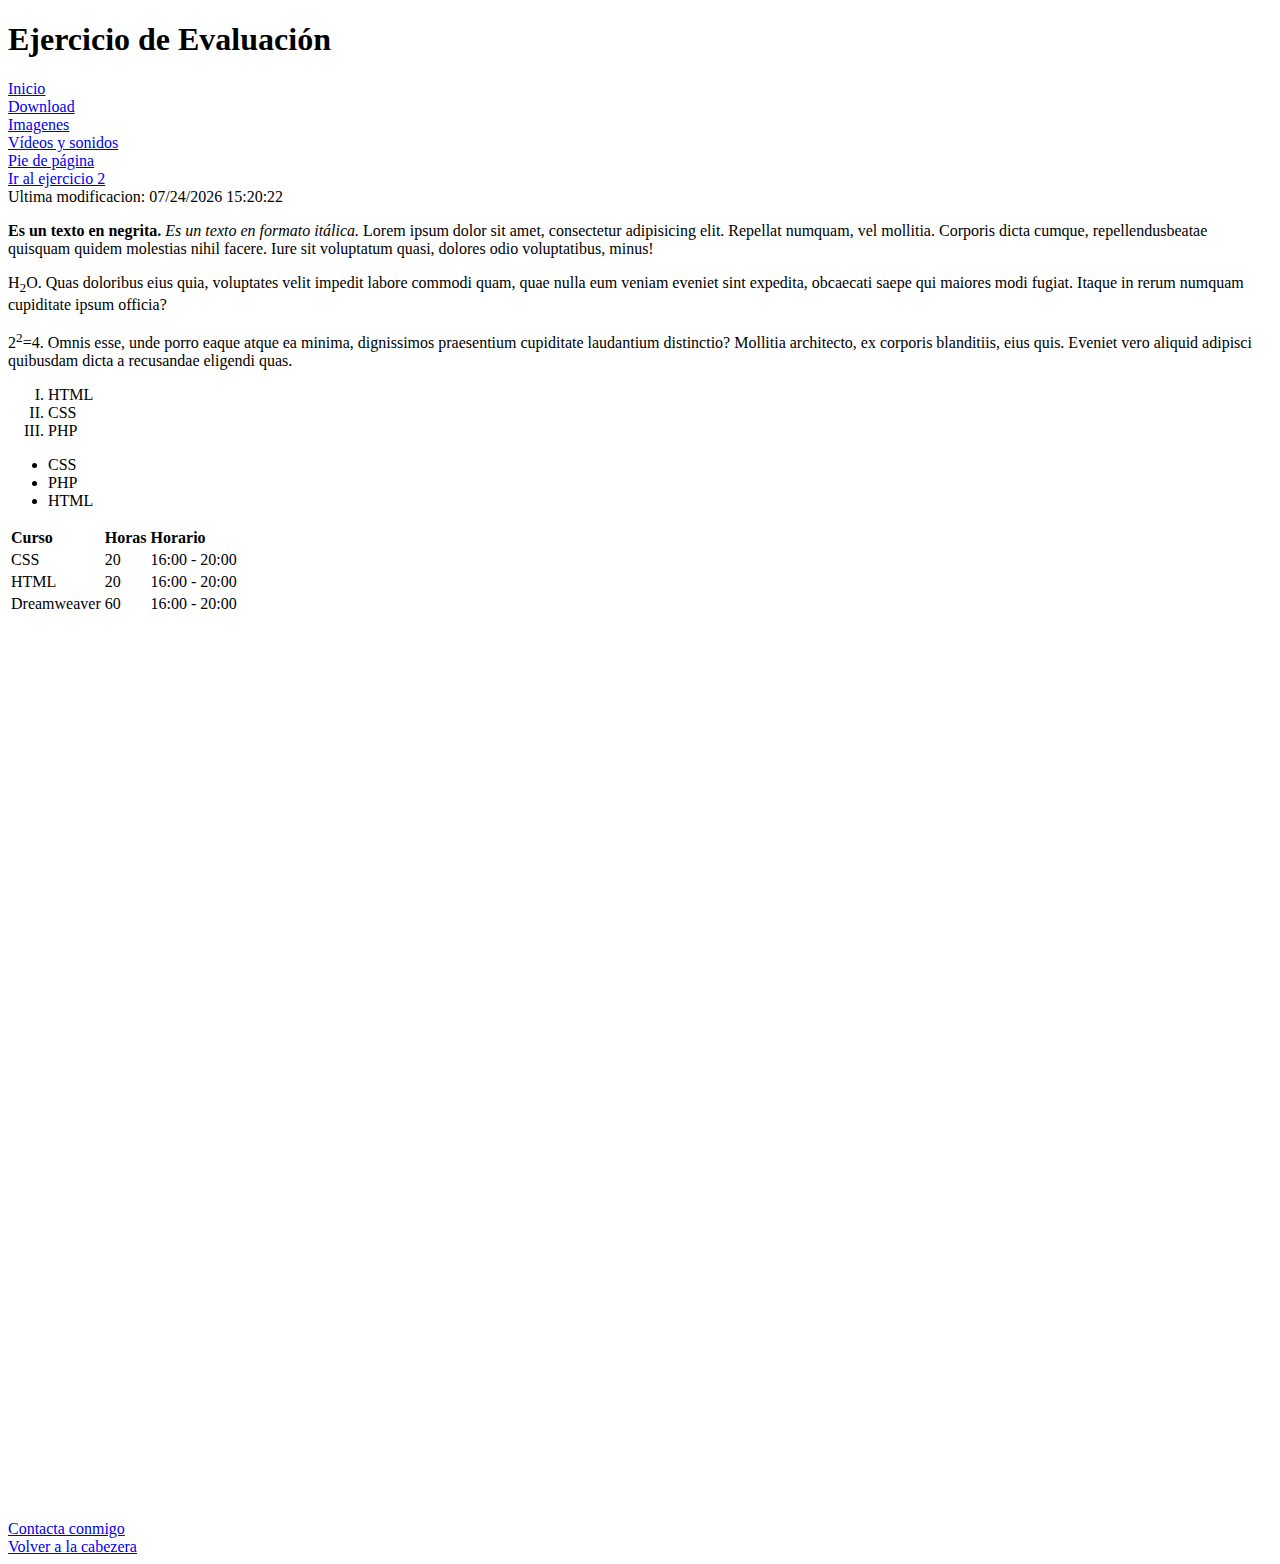
<file: index.html>
<!DOCTYPE html>
<!-- Creado por Arturo el dia 23-1-17 y es un ejercicio practico para la evaluacion uf1302 -->
<html lang="es">
<head>
	<title>Ejercicio practico para la evaluación</title>
	<meta charset="UTF-8">
	<meta name="description" content="Ejercicio de práctica">
	<meta name="keywords" content="Ejercicio, Lorem">
	<meta name="author" content="Arturo">
	<meta name="robots" content="all">
	<meta name="programa usado" content="Sublime text3">
</head>
<body>
	<div>
		<header id="cabezera">
			<h1>Ejercicio de Evaluación</h1>
		</header>
	</div>
	<div>
		<nav>
			<a href="#">Inicio</a><br>
			<a href="download.html">Download</a><br>
			<a href="img.html">Imagenes</a><br>
			<a href="vys.html">Vídeos y sonidos</a><br>
			<a href="#pie">Pie de página</a><br>
			<a href="index2.html">Ir al ejercicio 2</a>
			<!-- quite los li porque en el validator me lo decia -->
		</nav>
	</div>
	<div>
		<script type="text/javascript">
		document.write('Ultima modificacion: '+window.document.lastModified)
		</script>
		<!-- scrip k actualiza al actualizar la página -->
		<p>
		<b>Es un texto en negrita.</b>
		<i>Es un texto en formato itálica.</i>
		Lorem ipsum dolor sit amet, consectetur adipisicing elit. Repellat numquam, vel mollitia. Corporis dicta cumque, repellendusbeatae quisquam quidem molestias nihil facere. Iure sit voluptatum quasi, dolores odio voluptatibus, minus!
		</p>
		<p>
		H<sub>2</sub>O.
			Quas doloribus eius quia, voluptates velit impedit labore commodi quam, quae nulla eum veniam eveniet sint expedita, obcaecati saepe qui maiores modi fugiat. Itaque in rerum numquam cupiditate ipsum officia?
		</p>
		<p>
		2<sup>2</sup>=4.
		Omnis esse, unde porro eaque atque ea minima, dignissimos praesentium cupiditate laudantium distinctio? Mollitia architecto, ex corporis blanditiis, eius quis. Eveniet vero aliquid adipisci quibusdam dicta a recusandae eligendi quas.
		</p>
		<ol type="I">
			<li>HTML</li>
			<li>CSS</li>
			<li>PHP</li>
		</ol>
		<!-- una lista ordenada -->
		<ul>
			<li>CSS</li>
			<li>PHP</li>
			<li>HTML</li>
		</ul>
		<table>
			<tr>
  				<td><strong>Curso</strong></td>
  				<td><strong>Horas</strong></td>
  				<td><strong>Horario</strong></td>
			</tr>
			<tr>
  				<td>CSS</td>
  				<td>20</td>
  				<td>16:00 - 20:00</td>
			</tr>
			<tr>
  				<td>HTML</td>
  				<td>20</td>
  				<td>16:00 - 20:00</td>
			</tr>
			<tr>
  				<td>Dreamweaver</td>
  				<td>60</td>
  				<td>16:00 - 20:00</td>
			</tr>
		</table>
		<iframe src="https://www.google.com/maps/embed?pb=!1m18!1m12!1m3!1d2932.3731049702683!2d-2.9187956849628214!3d42.69581997916571!2m3!1f0!2f0!3f0!3m2!1i1024!2i768!4f13.1!3m3!1m2!1s0xd4f904216dba469%3A0xbdbe69d04cbddb88!2sP%26S+Global+Miranda%2C+S.L.!5e0!3m2!1ses!2ses!4v1485175524880" width="600" height="450" frameborder="0" style="border:0" allowfullscreen></iframe>
	</div>
	<br><br><br><br><br><br><br><br><br><br><br><br><br><br><br><br><br><br><br><br><br><br><br><br><br>
	<div>
		<footer id="pie">
			<a href="mailto:arturosarmientopaszor@gmail.com?subject=feedback">Contacta conmigo</a>
			<br>
			<a href="#cabezera">Volver a la cabezera</a>
		</footer>
	</div>
</body>
</html>
</file>
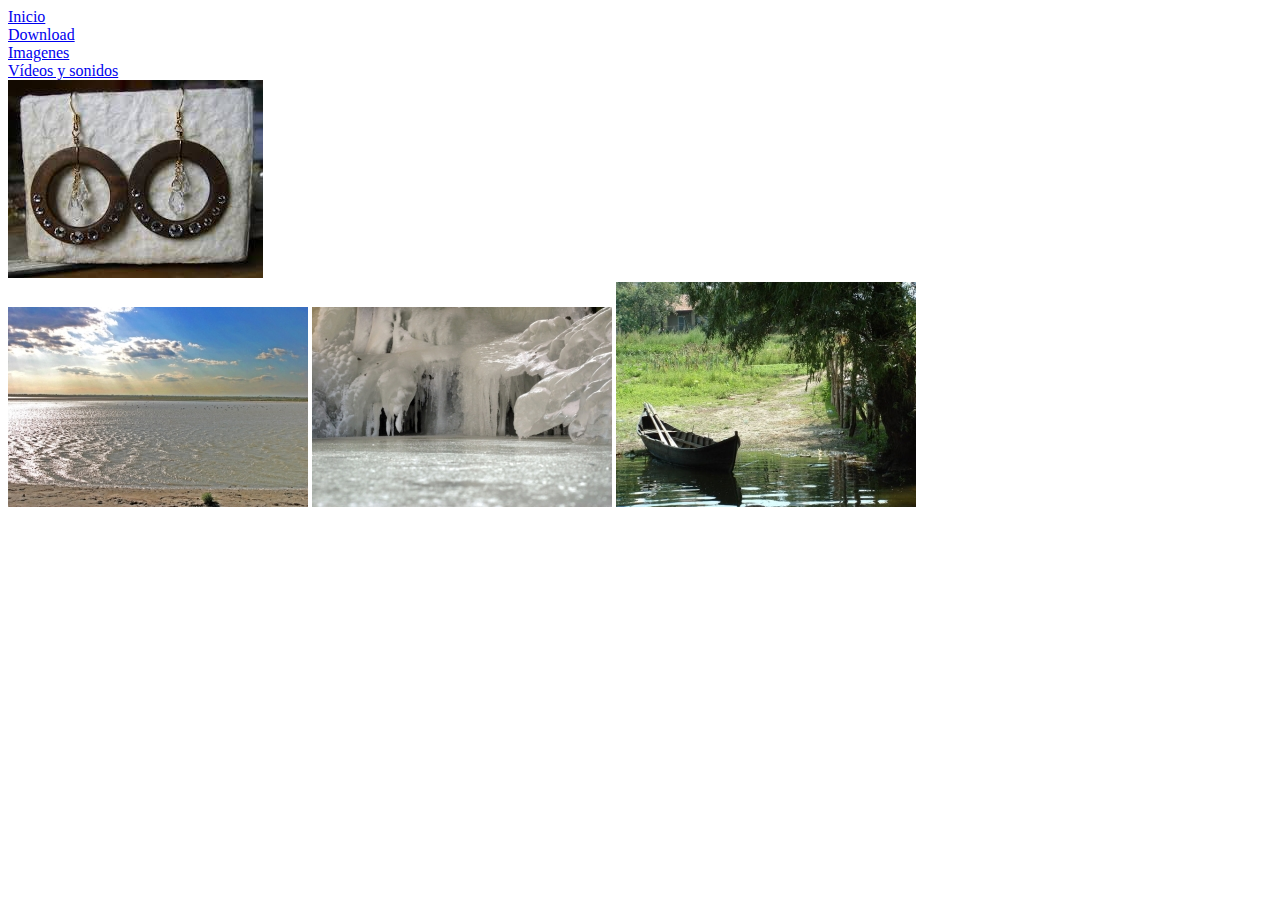
<file: img.html>
<!DOCTYPE html>
<!-- Creado por Arturo el dia 23-1-17 y es un ejercicio practico para la evaluacion uf1302 -->
<html lang="es">
<head>
	<title>Imagenes random</title>
	<meta charset="UTF-8">
	<meta name="description" content="Imagenes">
	<meta name="keywords" content="Ejercicio, Lorem">
	<meta name="author" content="Arturo">
	<meta name="robots" content="all">
	<meta name="programa usado" content="Sublime text3">
</head>
<body>
	<div>
		<nav>
			<a href="index.html">Inicio</a><br>
			<a href="download.html">Download</a><br>
			<a href="#">Imagenes</a><br>
			<a href="vys.html">Vídeos y sonidos</a><br>
		</nav>
	</div>
	<!-- He añadido el navegador para que puedas volver o ir directamente a otro -->
	<img src="img/mapa.jpg" alt="ir a inicio o a download" usemap="#imgmap20171231103">
	<map id="imgmap20171231103" name="imgmap20171231103">
	<area shape="circle" alt="inicio" title="Inicio" coords="71,116,49" href="index.html" />
	<area shape="circle" alt="download" title="Download" coords="172,111,50" href="download.html" />
	<!-- Creado online desde: (http://www.maschek.hu/imagemap/index) -->
	</map>
	<br>
	<img src="img/landscape1.jpg" alt="una playa">
	<img src="img/landscape2.jpg" alt="un paisaje helado">
	<img src="img/landscape3.jpg" alt="una orilla con una barca">
	<!-- le he insertado el atributo alt ya que es muy importante para la accesibilidad -->
</body>
</html>
</file>
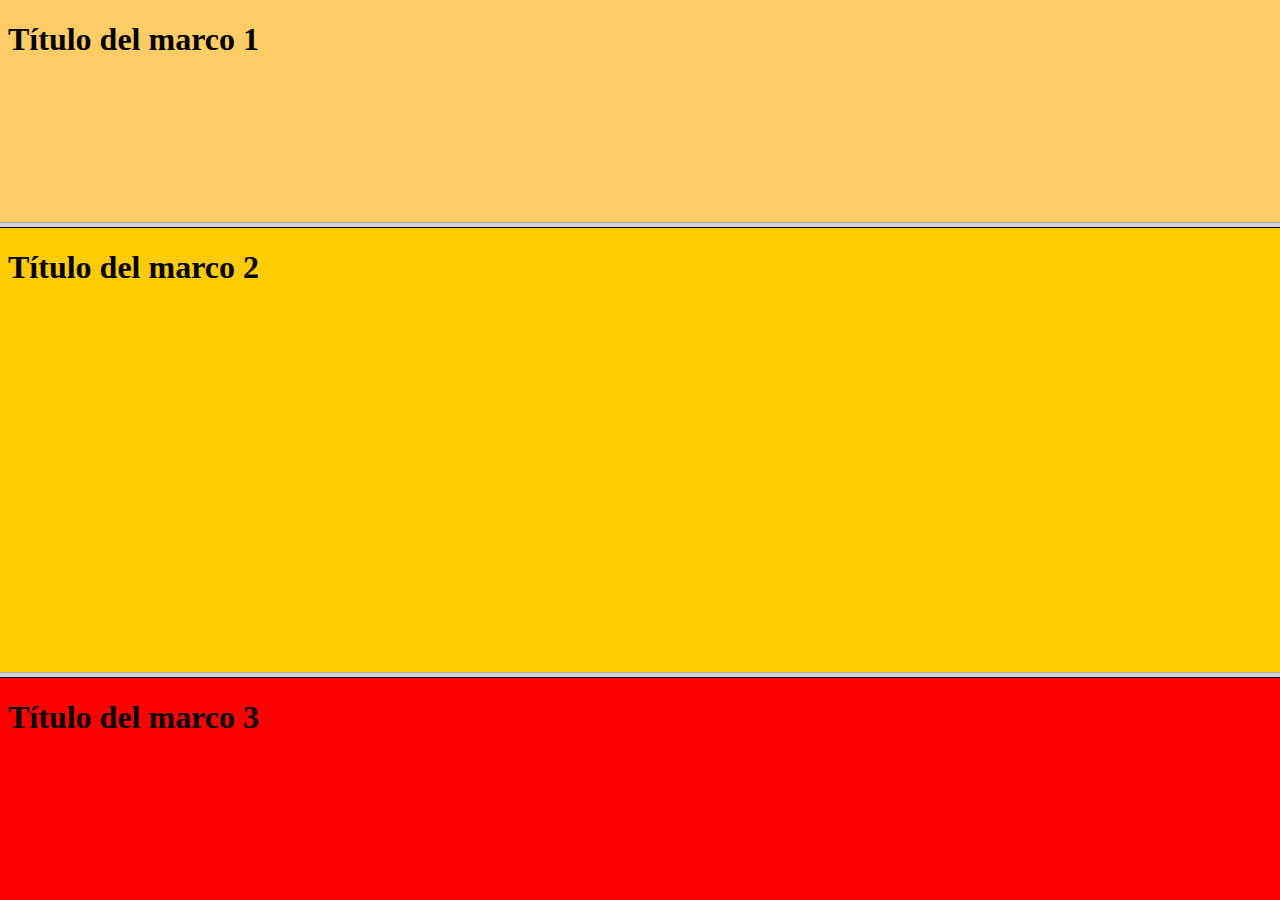
<file: index2.html>
<!DOCTYPE HTML PUBLIC "-//W3C//DTD HTML 4.01 Frameset//EN"
   "http://www.w3.org/TR/html4/frameset.dtd">
<HTML>
<HEAD>
	<TITLE>Página de marcos</TITLE>
	<meta charset="utf-8">
	<meta name="description" content="Marcos">
	<meta name="keywords" content="Ejercicio, Lorem">
	<meta name="author" content="Arturo">
	<meta name="robots" content="all">
	<meta name="programa usado" content="Sublime text3">
</HEAD>
<FRAMESET>
  <FRAMESET rows="25%,50%,25%">
      <FRAME src="marco1.html" NORESIZE>
      <FRAME src="marco2.html">
      <FRAME src="marco3.html">
  </FRAMESET>
</FRAMESET>
</HTML>
</file>
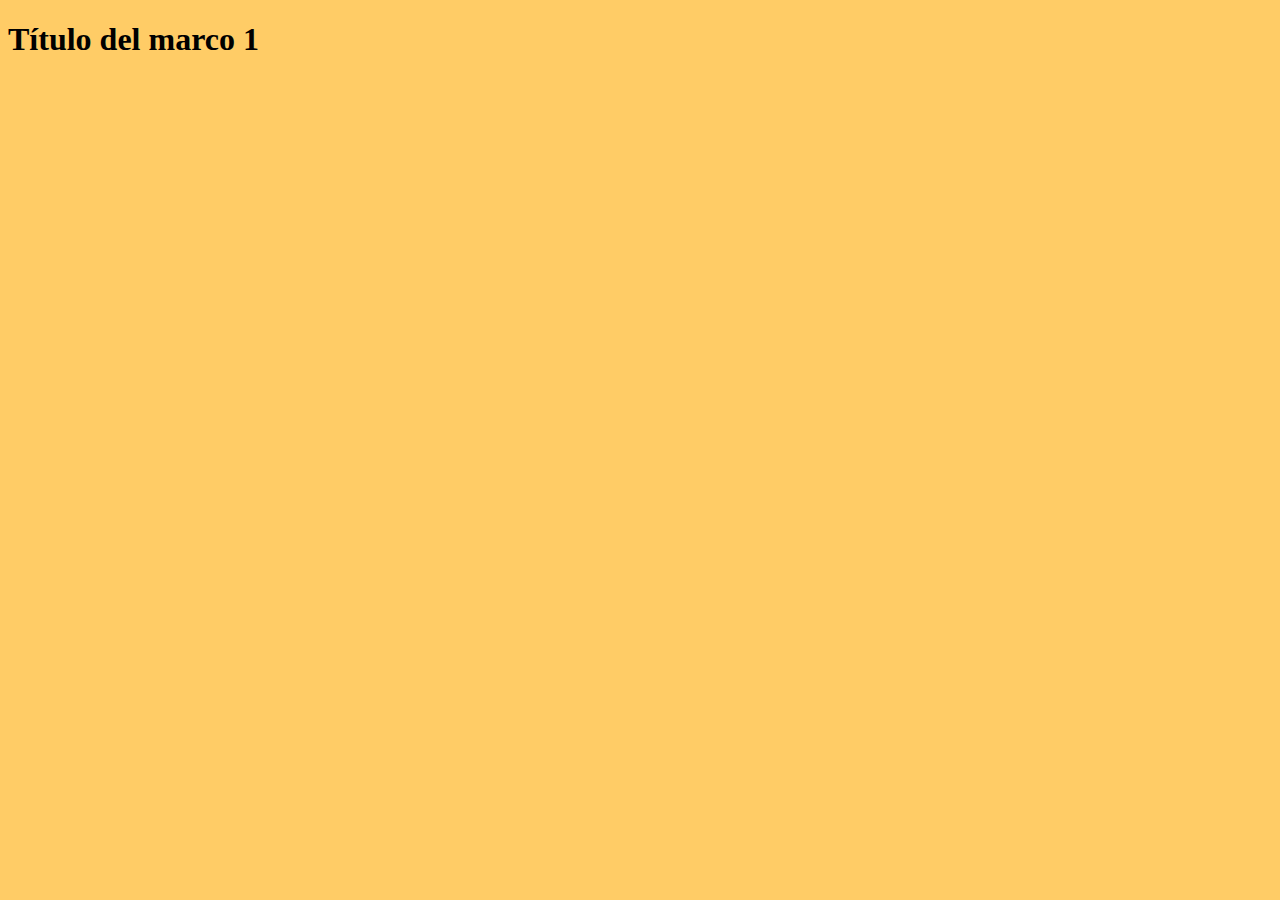
<file: marco1.html>
<!DOCTYPE html>
<html lang="es">
<head>
	<title>Marco 1</title>
	<meta charset="UTF-8">
	<meta name="description" content="marco1">
	<meta name="keywords" content="Ejercicio, Lorem">
	<meta name="author" content="Arturo">
	<meta name="robots" content="all">
	<meta name="programa usado" content="Sublime text3">
	<link rel="stylesheet" href="css/estilo1.css">
</head>
<body>
	<header>
	<h1>Título del marco 1</h1>
	</header>
</body>
</html>
</file>
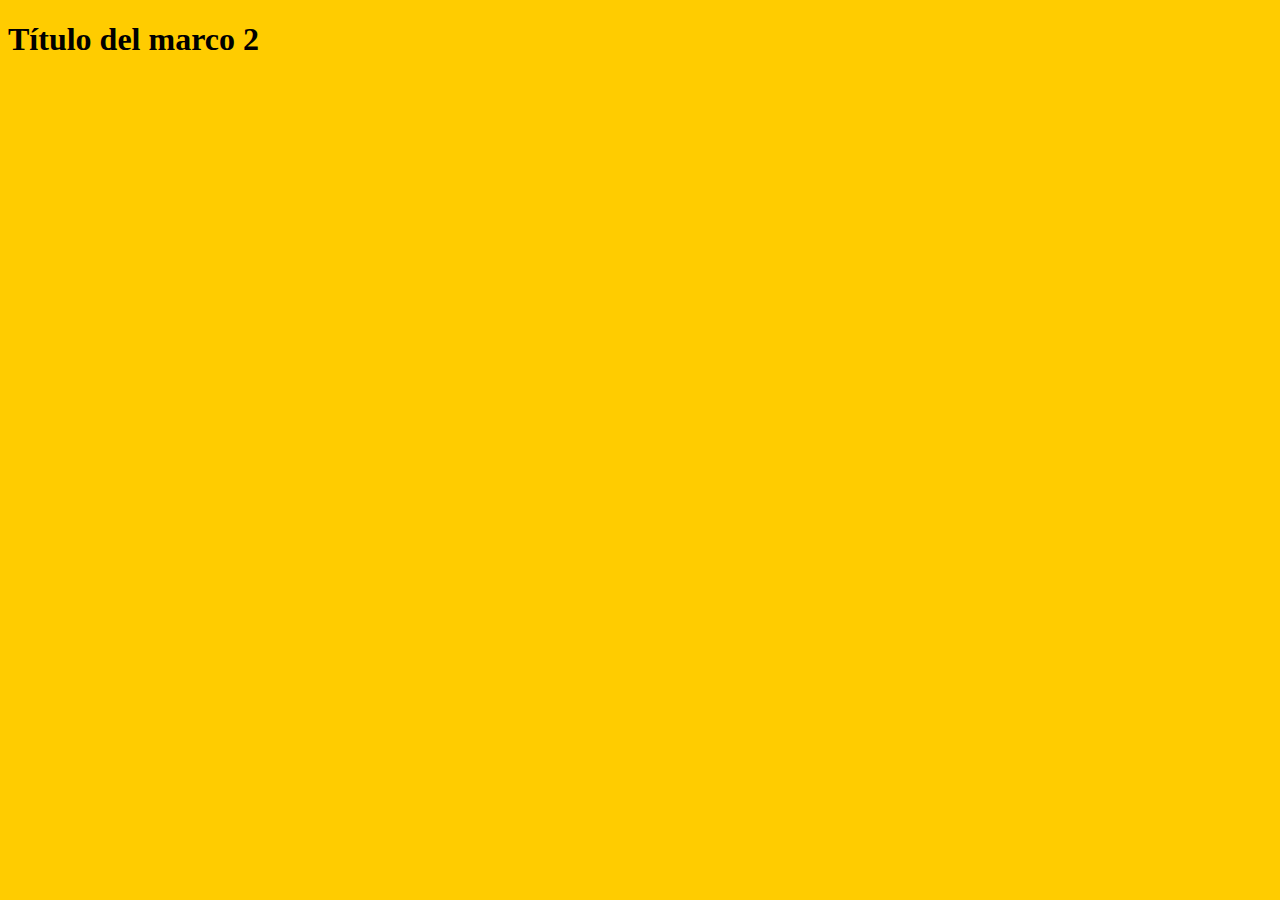
<file: marco2.html>
<!DOCTYPE html>
<html lang="es">
<head>
	<title>Marco 2</title>
	<meta charset="UTF-8">
	<meta name="description" content="marco2">
	<meta name="keywords" content="Ejercicio, Lorem">
	<meta name="author" content="Arturo">
	<meta name="robots" content="all">
	<meta name="programa usado" content="Sublime text3">
	<link rel="stylesheet" href="css/estilo2.css">
</head>
<body>
	<head>
	<h1>Título del marco 2</h1>
	</head>
</body>
</html>
</file>
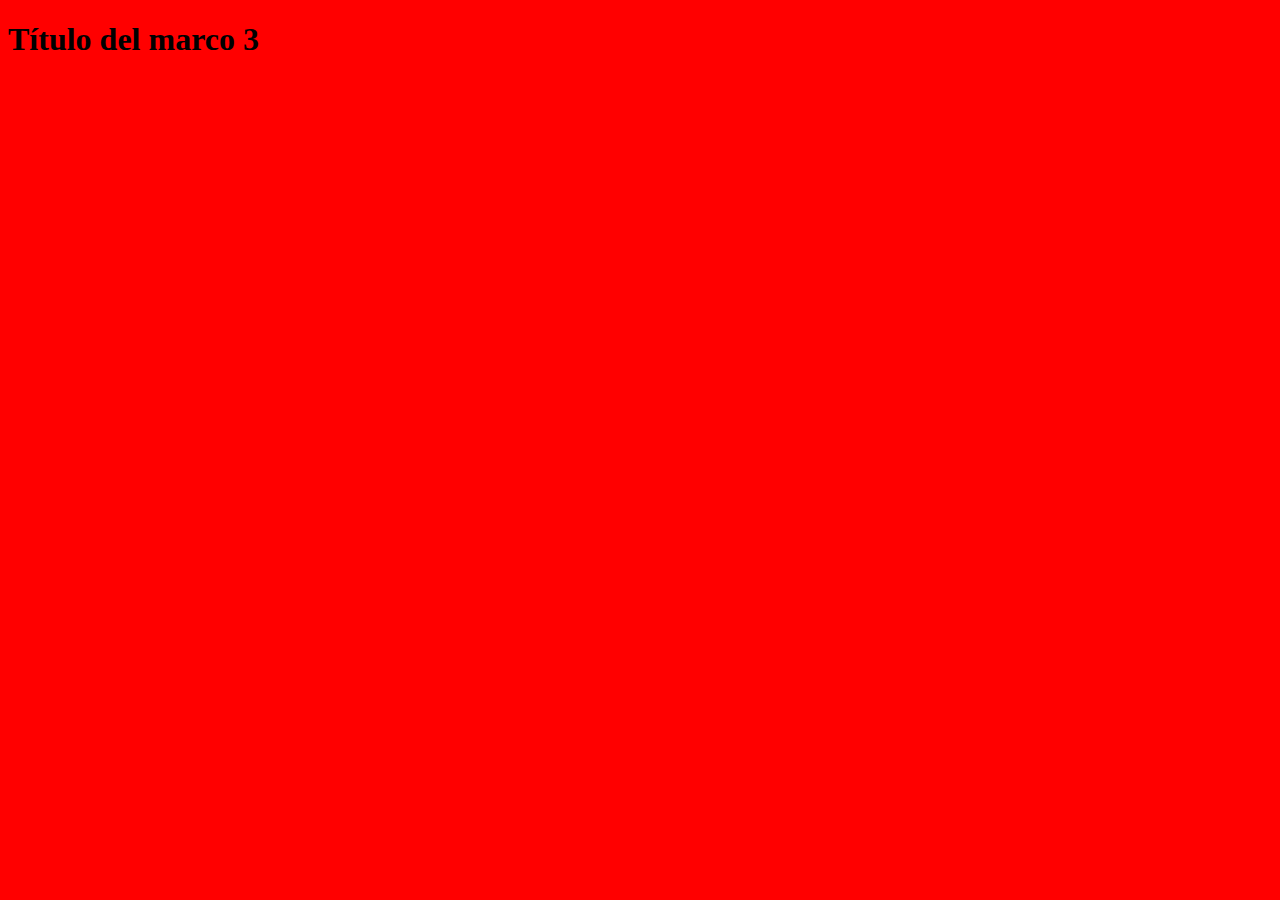
<file: marco3.html>
<!DOCTYPE html>
<html lang="es">
<head>
	<title>Marco 3</title>
	<meta charset="UTF-8">
	<meta name="description" content="marco3">
	<meta name="keywords" content="Ejercicio, Lorem">
	<meta name="author" content="Arturo">
	<meta name="robots" content="all">
	<meta name="programa usado" content="Sublime text3">
	<link rel="stylesheet" href="css/estilo3.css">
</head>
<body>
	<head>
	<h1>Título del marco 3</h1>
	</head>
</body>
</html>
</file>
<file: css/estilo1.css>
body {
		background-color: #FFCC66;
	}
</file>
<file: css/estilo2.css>
body {
		background-color: #FFCC00;
	}
</file>
<file: css/estilo3.css>
body {
		background-color: #FF0000;
	}
</file>
